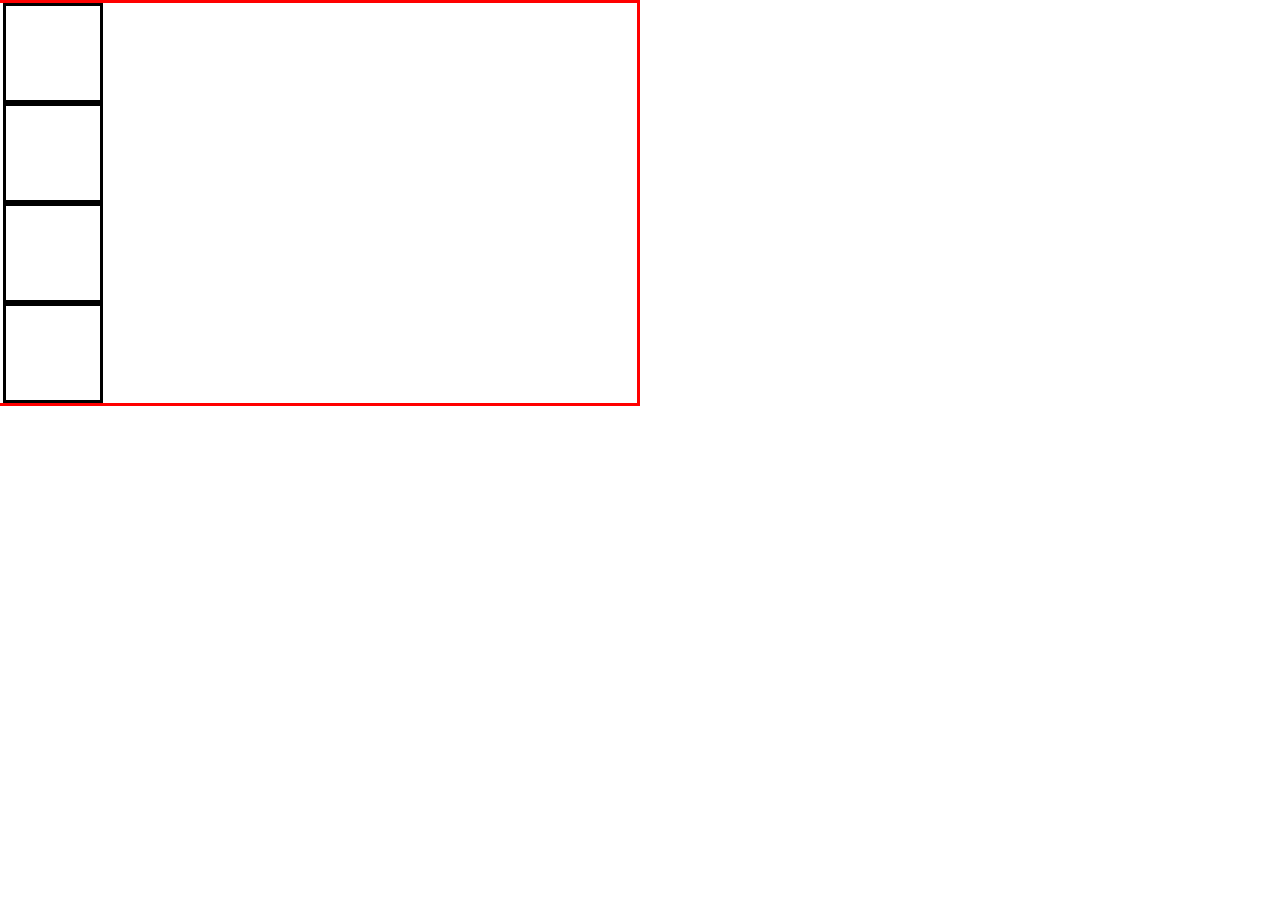
<file: testing.html>
<!DOCTYPE html>
<html lang="en">
  <head>
    <meta charset="UTF-8" />
    <meta http-equiv="X-UA-Compatible" content="IE=edge" />
    <meta name="viewport" content="width=device-width, initial-scale=1.0" />
    <title>Document</title>
    <link rel="stylesheet" href="./css/bootstrap.min.css" />
    <link rel="stylesheet" href="testing.css" />
  </head>
  <body>
    <div class="row">
      <div class="col-lg-6 col-3" style="border: 0.2rem solid red">
        <div
          class="one"
          style="border: 0.2rem solid black; height: 100px; width: 100px"
        ></div>
        <div
          class="two"
          style="border: 0.2rem solid black; height: 100px; width: 100px"
        ></div>
        <div
          class="three"
          style="border: 0.2rem solid black; height: 100px; width: 100px"
        ></div>
        <div
          class="four"
          style="border: 0.2rem solid black; height: 100px; width: 100px"
        ></div>
      </div>
    </div>
  </body>
</html>
</file>
<file: testing.css>
@media screen and (min-width: 600px){
    
}
</file>
